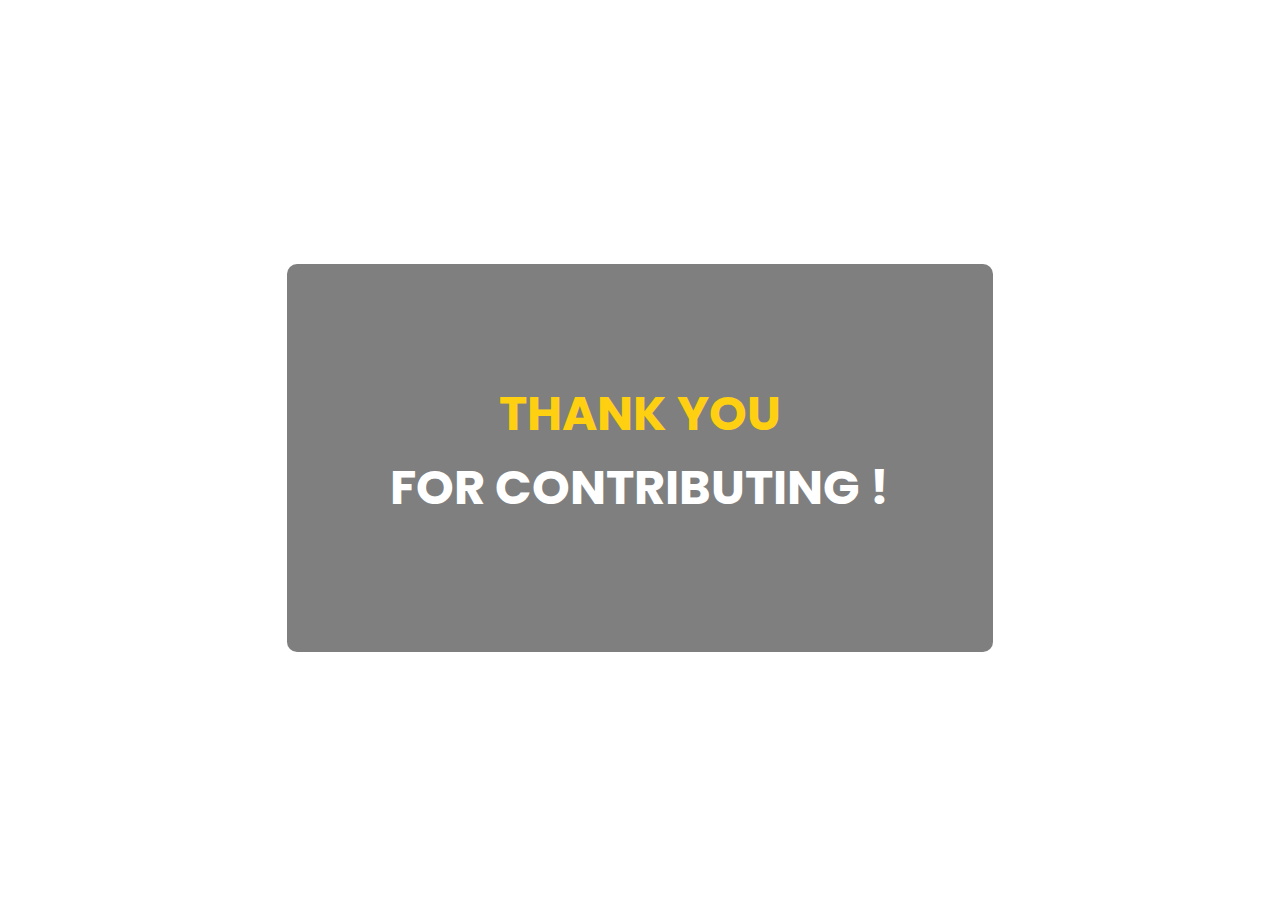
<file: button/charity.html>
<html lang="en" dir="ltr">

<head>
  <meta charset="utf-8">
  <title></title>
  <link rel="preconnect" href="https://fonts.googleapis.com">
  <link rel="preconnect" href="https://fonts.gstatic.com" crossorigin>
  <link href="https://fonts.googleapis.com/css2?family=Poppins:ital,wght@0,500;0,600;0,700;0,800;1,500;1,600;1,700;1,800&display=swap" rel="stylesheet">
  <link rel="stylesheet" href="charity.css">
  <script src="https://www.paypalobjects.com/donate/sdk/donate-sdk.js" charset="UTF-8"></script>
</head>

<body class="donatehome">
  <section class="donate" id="donate">
    <h1>THANK YOU</h1>
    <h1 style="color:white;">FOR CONTRIBUTING !</h1>
    <form>
        <div id="donate-button"></div>
        <script>
        PayPal.Donation.Button({
        env:'sandbox',
        hosted_button_id:'CABEATNSEUX4G',
        image: {
        src:'https://pics-v2.sandbox.paypal.com/00/s/M2NlMGRhMzYtMmQxZC00NWE5LTk2ZWMtZGViOTVlOTI2MzZh/file.PNG',
        alt:'Donate with PayPal button',
        title:'PayPal - The safer, easier way to pay online!',
        }
        }).render('#donate-button');
        </script>
    </form>
  </section>
</body>
</html>
</file>
<file: button/charity.css>
body{
    min-height: 100vh;
    display: flex;
    align-items: center;
    background:url(https://goodineverygrain.ca/wp-content/uploads/2023/01/hands-and-heart-e1672772640820.png) no-repeat;
    background-size: cover;
    background-position: center;
    align-content: center;
}
.donate{
  margin: auto;
  padding: 7rem 8%;
  text-align: center;
  align-content: center;
  display: block;
  padding: auto;
  background: rgba(0, 0, 0, 0.5);
  border-radius: 10px;
}

h1{
  text-align: center;
  margin: 0.1rem;
  font-size: 3rem;
  text-transform: uppercase;
  color:#FFD012;
  font-family: 'Poppins', sans-serif;
  font-weight: 700;
}
.btn{
  margin-top: 1rem;
}
.btn:hover{
  transform: scale(1.1);
  box-shadow: rgba(255,255,255);
}
</file>
